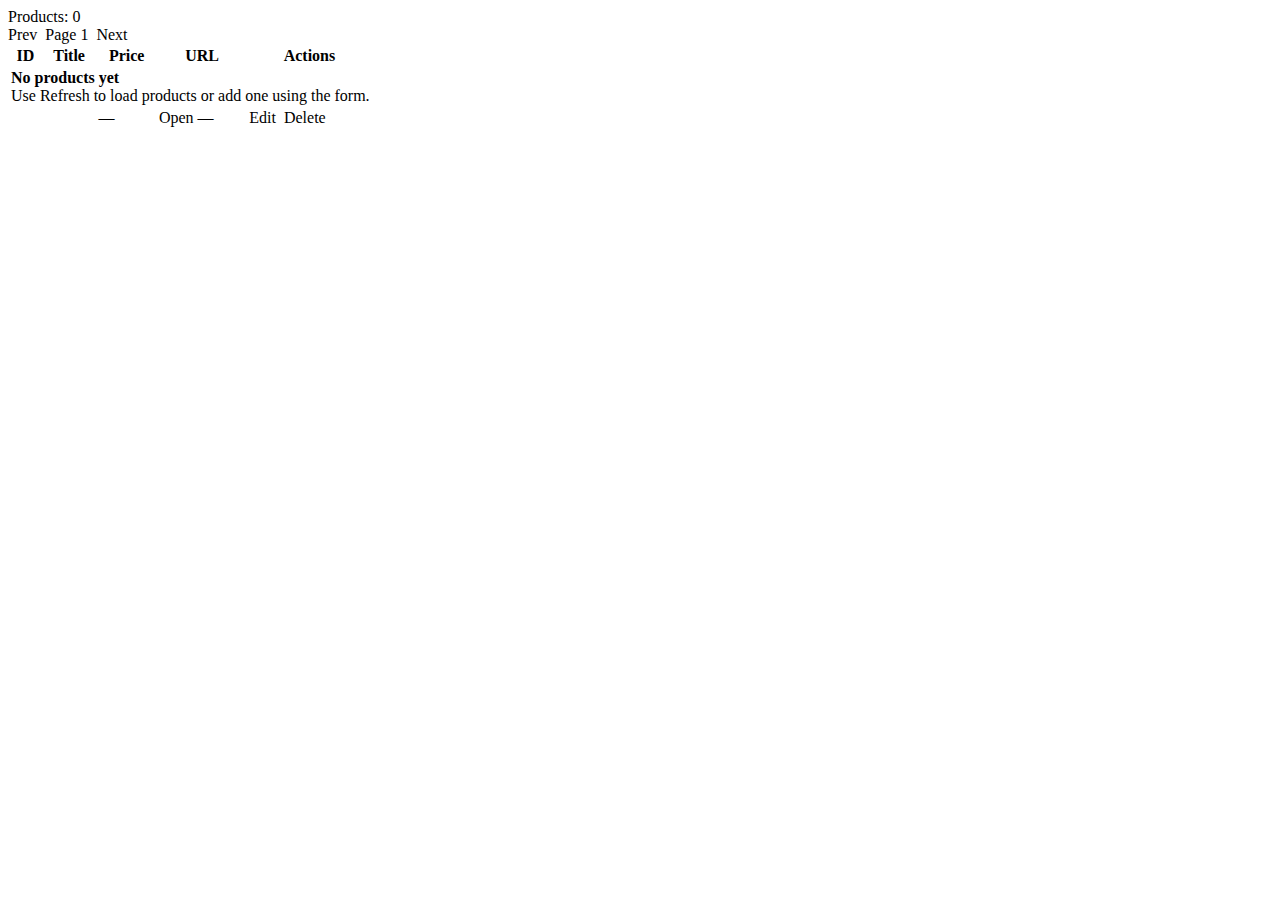
<file: src/main/resources/templates/fragments/products-table.html>
<!DOCTYPE html>
<html lang="en" xmlns:th="http://www.thymeleaf.org">
<body>
<div th:fragment="table"
     th:with="base=${q} != null ? '/products/search' : '/products',
               nextDir=${dir} == 'asc' ? 'desc' : 'asc'">
    <div class="table-meta">
        <div class="meta-left">
            <wa-icon name="grid" class="mr-1" aria-hidden="true"></wa-icon>
            <span class="muted">Products:</span>
            <span class="pill" th:text="${#lists.size(products)}">0</span>
        </div>
        <div class="meta-right" style="display:flex; gap:.5rem; align-items:center;">
            <wa-button size="small" variant="text"
                       th:classappend="${hasPrev} ? '' : 'disabled'"
                       th:attr="hx-get=@{${base}(q=${q},page=${page - 1},size=${size},sort=${sort},dir=${dir})}"
                       hx-target="#products-table" hx-swap="innerHTML" th:disabled="${!hasPrev}">
                <wa-icon slot="prefix" name="chevron-left"></wa-icon>
                Prev
            </wa-button>
            <span class="muted" th:text="${'Page ' + (page + 1)}">Page 1</span>
            <wa-button size="small" variant="text"
                       th:classappend="${hasNext} ? '' : 'disabled'"
                       th:attr="hx-get=@{${base}(q=${q},page=${page + 1},size=${size},sort=${sort},dir=${dir})}"
                       hx-target="#products-table" hx-swap="innerHTML" th:disabled="${!hasNext}">
                Next
                <wa-icon slot="suffix" name="chevron-right"></wa-icon>
            </wa-button>
        </div>
    </div>
    <table class="products modern" role="grid">
        <thead>
        <tr role="row">
            <th scope="col">
                <a class="link" th:attr="hx-get=@{${base}(q=${q},page=${page},size=${size},sort='id',dir=${sort}=='id' ? ${nextDir} : 'asc')}"
                   hx-target="#products-table" hx-swap="innerHTML">ID
                    <wa-icon th:if="${sort}=='id'" name="arrow-up" th:classappend="${dir}=='asc' ? '' : ' rotate-180'"></wa-icon>
                </a>
            </th>
            <th scope="col">
                <a class="link" th:attr="hx-get=@{${base}(q=${q},page=${page},size=${size},sort='title',dir=${sort}=='title' ? ${nextDir} : 'asc')}"
                   hx-target="#products-table" hx-swap="innerHTML">Title
                    <wa-icon th:if="${sort}=='title'" name="arrow-up" th:classappend="${dir}=='asc' ? '' : ' rotate-180'"></wa-icon>
                </a>
            </th>
            <th scope="col">
                <a class="link" th:attr="hx-get=@{${base}(q=${q},page=${page},size=${size},sort='price',dir=${sort}=='price' ? ${nextDir} : 'asc')}"
                   hx-target="#products-table" hx-swap="innerHTML">Price
                    <wa-icon th:if="${sort}=='price'" name="arrow-up" th:classappend="${dir}=='asc' ? '' : ' rotate-180'"></wa-icon>
                </a>
            </th>
            <th scope="col">URL</th>
            <th scope="col">Actions</th>
        </tr>
        </thead>
        <tbody>
        <tr th:if="${#lists.isEmpty(products)}" class="empty-row">
            <td colspan="5" class="empty">
                <div class="empty-state">
                    <wa-icon name="package" class="empty-icon" aria-hidden="true"></wa-icon>
                    <div>
                        <strong>No products yet</strong>
                        <div class="muted">Use Refresh to load products or add one using the form.</div>
                    </div>
                </div>
            </td>
        </tr>

        <tr th:each="p : ${products}">
            <td class="mono" th:text="${p.id}"></td>
            <td><span class="truncate" th:text="${p.title}"></span></td>
            <td>
                <wa-badge th:if="${p.price != null}"
                          color="neutral" variant="soft" size="small"
                          th:text="${'kr ' + #numbers.formatDecimal(p.price, 1, 'COMMA', 2, 'POINT')}"></wa-badge>
                <span th:if="${p.price == null}">—</span>
            </td>
            <td>
                <wa-button th:if="${p.url}"
                           href="" th:attr="href=${p.url}"
                           target="_blank" rel="noreferrer noopener"
                           variant="text" size="small">
                    <wa-icon slot="prefix" name="external-link"></wa-icon>
                    Open
                </wa-button>
                <span th:if="${p.url == null}">—</span>
            </td>
            <td>
                <div style="display:flex; gap:.5rem; align-items:center;">
                    <a th:href="@{'/products/' + ${p.id} + '/edit'}" class="link">
                        <wa-icon name="pencil" class="mr-1" aria-hidden="true"></wa-icon>
                        Edit
                    </a>
                    <wa-button variant="text" size="small"
                               th:attr="hx-post=@{'/products/' + ${p.id} + '/delete'}"
                               hx-target="#products-table"
                               hx-swap="innerHTML"
                               hx-confirm="Are you sure you want to delete this product? This cannot be undone.">
                        <wa-icon slot="prefix" name="trash-2"></wa-icon>
                        Delete
                    </wa-button>
                </div>
            </td>
        </tr>
        </tbody>
    </table>
</div>

</body>
</html>
</file>
